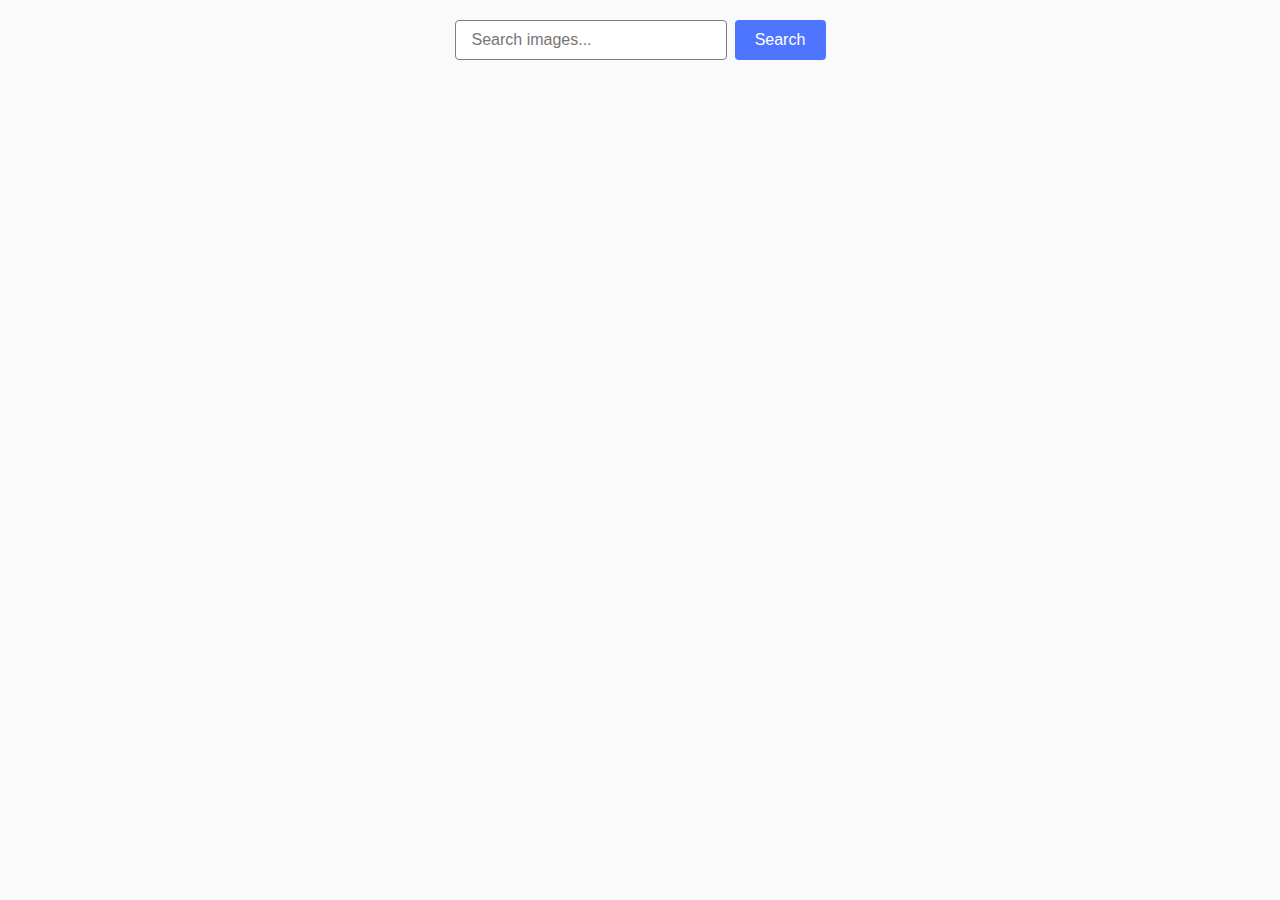
<file: src/index.html>
<!DOCTYPE html>
<html lang="en">
  <head>
    <meta charset="UTF-8" />
    <meta name="viewport" content="width=device-width, initial-scale=1.0" />
    <title>Image Search</title>
    <link rel="stylesheet" href="./css/styles.css" />
    <link rel="stylesheet" href="./css/loader.css" />
  </head>

  <body>
    <header class="header">
      <form class="form">
        <input type="text" name="searchQuery" placeholder="Search images..." />
        <button type="submit" class="search-btn">Search</button>
      </form>
    </header>

    <!-- Лоадер - Індикатор завантаження -->
    <span id="loader" class="loader is-hidden">
      <div class="loader-inner ball-spin-fade-loader">
        <div></div>
        <div></div>
        <div></div>
        <div></div>
        <div></div>
        <div></div>
        <div></div>
        <div></div>
      </div>
    </span>

    <main>
      <ul class="gallery"></ul>
    </main>

    <script type="module" src="./main.js"></script>
  </body>
</html>
</file>
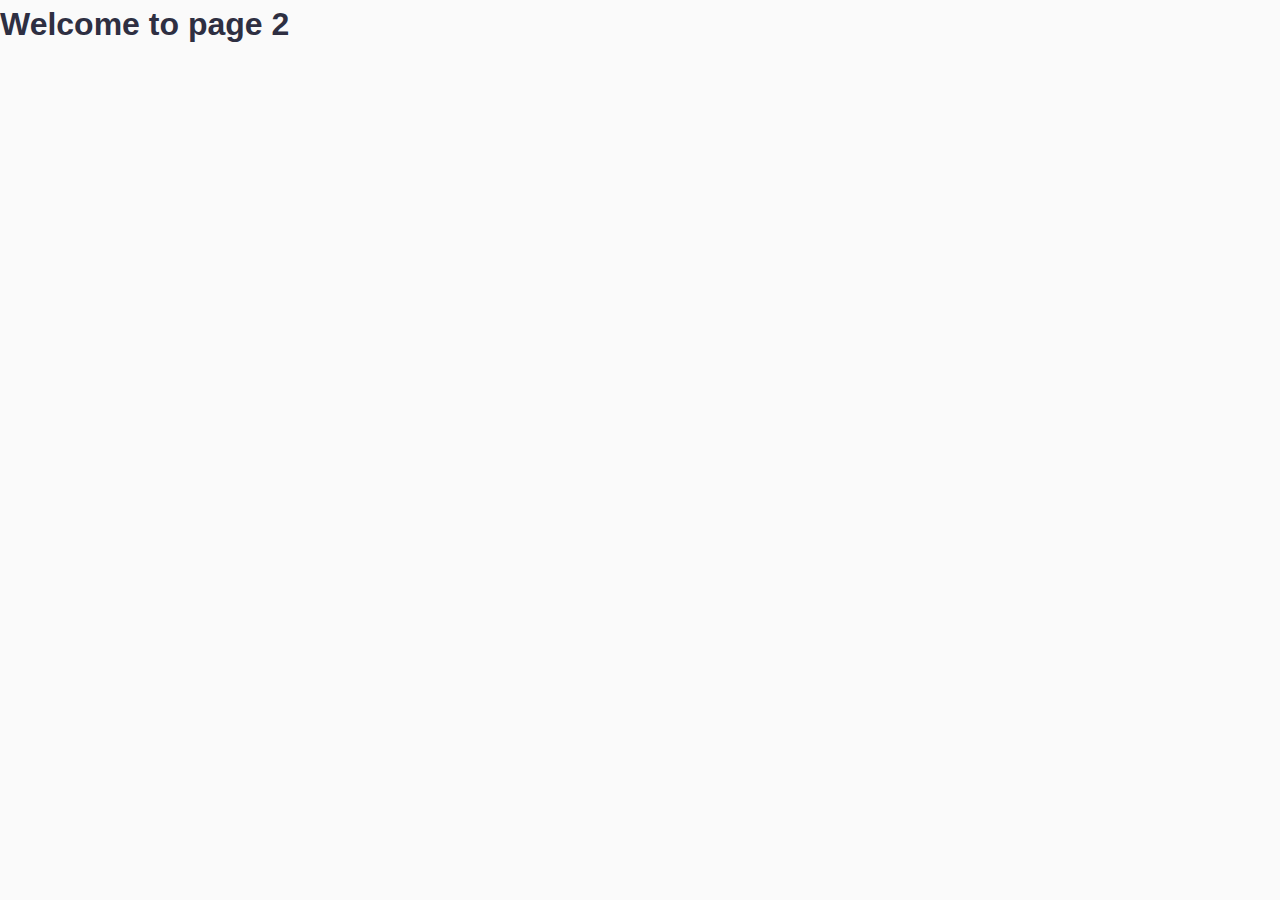
<file: src/page-2.html>
<!DOCTYPE html>
<html lang="en">
  <head>
    <meta charset="UTF-8" />
    <meta http-equiv="X-UA-Compatible" content="IE=edge" />
    <meta name="viewport" content="width=device-width, initial-scale=1.0" />
    <title>Page 2</title>
    <link rel="stylesheet" href="./css/styles.css" />
  </head>
  <body>
    <load
      src="./partials/header.html"
      icon-path="./img/sprite.svg#logo"
      highlight-act="active"
    />

    <main>
      <div class="container">
        <h1 class="main-title">
          <span class="main-title-gradient">Welcome</span> to page 2
        </h1>
        <load src="./partials/back-link.html" />
      </div>
    </main>

    <load src="./partials/footer.html" />
  </body>
</html>
</file>
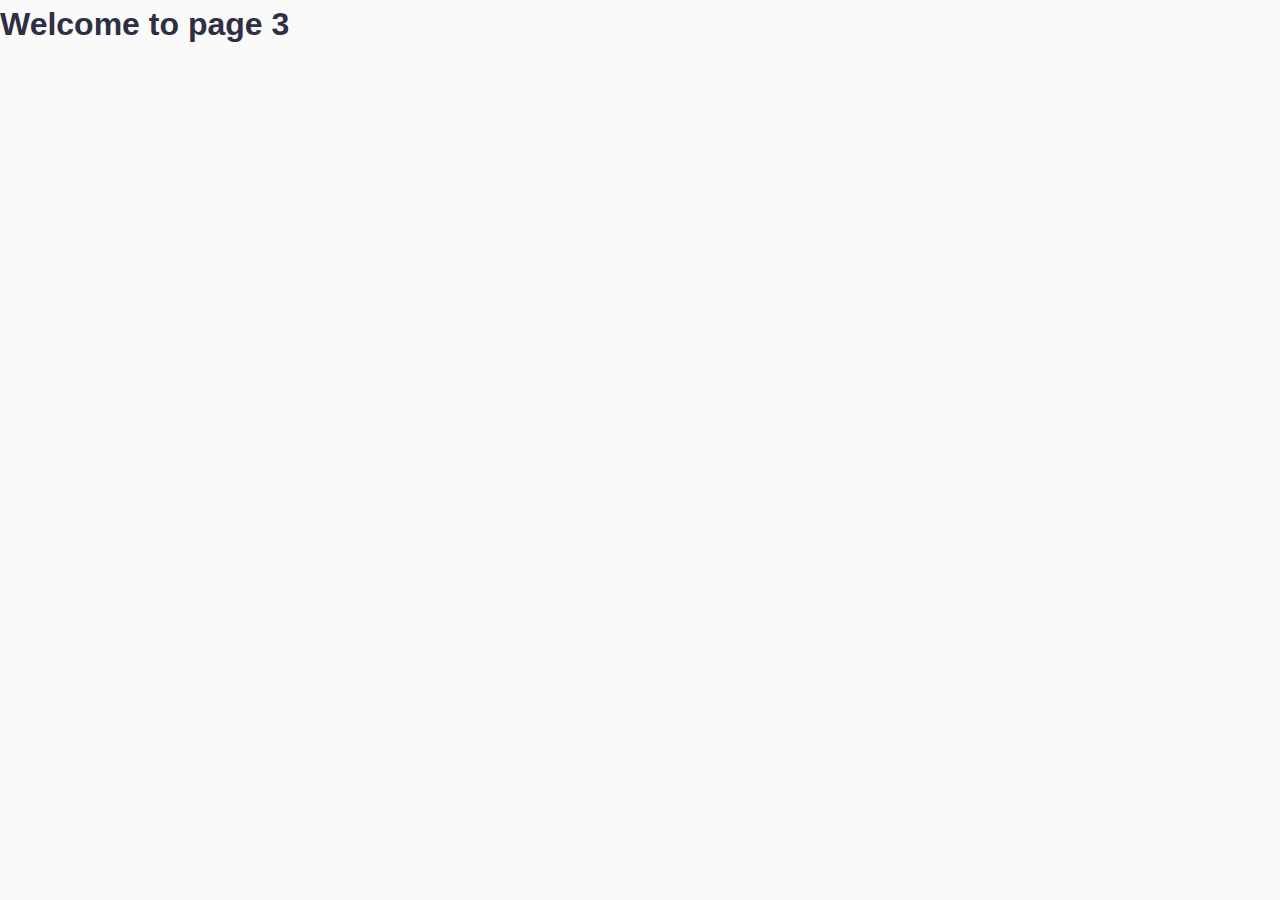
<file: src/page-3.html>
<!DOCTYPE html>
<html lang="en">
  <head>
    <meta charset="UTF-8" />
    <meta http-equiv="X-UA-Compatible" content="IE=edge" />
    <meta name="viewport" content="width=device-width, initial-scale=1.0" />
    <title>Page 3</title>
    <link rel="stylesheet" href="./css/styles.css" />
  </head>
  <body>
    <load
      src="./partials/header.html"
      icon-path="./img/sprite.svg#logo"
      highlight-curr="active"
    />

    <main>
      <div class="container">
        <h1 class="main-title">
          <span class="main-title-gradient">Welcome</span> to page 3
        </h1>
        <load src="./partials/back-link.html" />
      </div>
    </main>

    <load src="./partials/footer.html" />
  </body>
</html>
</file>
<file: src/css/loader.css>
/* Центрування лоадера */
.loader {
  position: fixed;
  top: 50%;
  left: 50%;
  transform: translate(-50%, -50%);
  z-index: 1000;
}

/* Прихований за замовчуванням */
.is-hidden {
  display: none;
}

/* Спінер: Ball Spin Fade Loader */
.ball-spin-fade-loader {
  position: relative;
  width: 40px;
  height: 40px;
  margin: auto;
}
.ball-spin-fade-loader > div {
  background-color: #4e75ff;
  width: 8px;
  height: 8px;
  border-radius: 100%;
  position: absolute;
  opacity: 0;
  animation: ball-spin-fade-loader 1s infinite linear;
}
.ball-spin-fade-loader > div:nth-child(1) {
  top: 0;
  left: 50%;
  transform: translate(-50%, 0);
  animation-delay: 0s;
}
.ball-spin-fade-loader > div:nth-child(2) {
  top: 14.64%;
  left: 85.36%;
  transform: translate(-50%, -50%);
  animation-delay: 0.12s;
}
.ball-spin-fade-loader > div:nth-child(3) {
  top: 50%;
  left: 100%;
  transform: translate(-50%, -50%);
  animation-delay: 0.24s;
}
.ball-spin-fade-loader > div:nth-child(4) {
  top: 85.36%;
  left: 85.36%;
  transform: translate(-50%, -50%);
  animation-delay: 0.36s;
}
.ball-spin-fade-loader > div:nth-child(5) {
  top: 100%;
  left: 50%;
  transform: translate(-50%, -50%);
  animation-delay: 0.48s;
}
.ball-spin-fade-loader > div:nth-child(6) {
  top: 85.36%;
  left: 14.64%;
  transform: translate(-50%, -50%);
  animation-delay: 0.6s;
}
.ball-spin-fade-loader > div:nth-child(7) {
  top: 50%;
  left: 0%;
  transform: translate(-50%, -50%);
  animation-delay: 0.72s;
}
.ball-spin-fade-loader > div:nth-child(8) {
  top: 14.64%;
  left: 14.64%;
  transform: translate(-50%, -50%);
  animation-delay: 0.84s;
}

@keyframes ball-spin-fade-loader {
  0%, 100% {
    opacity: 0;
    transform: scale(0);
  }
  50% {
    opacity: 1;
    transform: scale(1);
  }
}
</file>
<file: src/css/styles.css>
/**
  |============================
  | include css partials with
  | default @import url()
  |============================
*/
/* Common styles */
@import url('./reset.css');
@import url('./base.css');

/* Base styles */
* {
  box-sizing: border-box;
  margin: 0;
  padding: 0;
}

body {
  font-family: 'Montserrat', sans-serif;
  line-height: 1.5;
  color: #2e2f42;
  background-color: #fafafa;
}

/* Search form */
.header {
  top: 0;
  left: 0;
  width: 100%;
  padding-top: 20px;
}

.form {
  display: flex;
  justify-content: center;
  gap: 8px;
}

.form input {
  width: 272px;
  height: 40px;
  padding: 8px 16px;
  border: 1px solid #808080;
  border-radius: 4px;
  font-size: 16px;
  outline: none;
  transition: border-color 250ms cubic-bezier(0.4, 0, 0.2, 1);
}

.form input:hover {
  border-color: #000;
}

.form input:focus {
  border: 2px solid #4e75ff;
  background-color: #fff;
}

.search-btn {
  min-width: 91px;
  height: 40px;
  padding: 8px 16px;
  border: none;
  border-radius: 4px;
  background-color: #4e75ff;
  color: #fff;
  font-size: 16px;
  font-weight: 500;
  cursor: pointer;
  transition: background-color 250ms cubic-bezier(0.4, 0, 0.2, 1);
}

.search-btn:hover {
  background-color: #6c8cff;
}

/* Gallery */
.gallery {
  display: grid;
  grid-template-columns: repeat(auto-fill, minmax(360px, 1fr));
  gap: 24px;
  margin-top: 32px;
  padding: 0;
  list-style: none;
}

.gallery-item {
  border: 1px solid #808080;
  border-radius: 4px;
  overflow: hidden;
  transition: transform 250ms cubic-bezier(0.4, 0, 0.2, 1);
}

.gallery-item:hover {
  transform: scale(1.03);
}

.gallery-item img {
  display: block;
  width: 100%;
  height: 200px;
  object-fit: cover;
}

.info {
  display: flex;
  justify-content: space-between;
  padding: 12px;
}

.info-item {
  display: flex;
  flex-direction: column;
  align-items: center;
  font-size: 12px;
  color: #2e2f42;
}

.info-item b {
  font-weight: 600;
}
</file>
